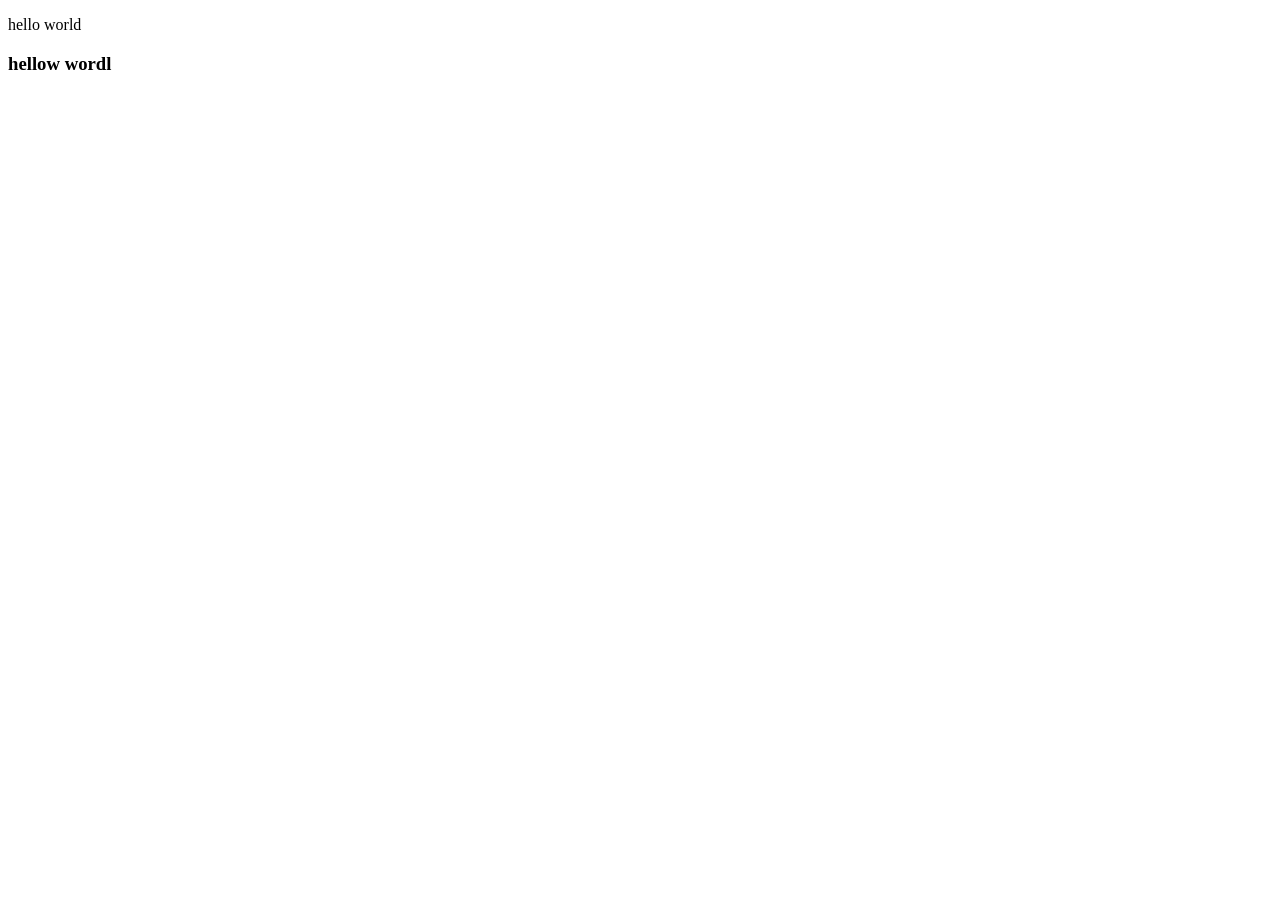
<file: index.html>
<!DOCTYPE html>
<html lang="en">
<head>
    <meta charset="UTF-8">
    <meta http-equiv="X-UA-Compatible" content="IE=edge">
    <meta name="viewport" content="width=device-width, initial-scale=1.0">
    <title>Document</title>
    <script src="./index.js"></script>
</head>
<body>
    <section><p>hello world</p></section>

    <article><h3>hellow wordl</h3></article>
</body>
</html>
</file>
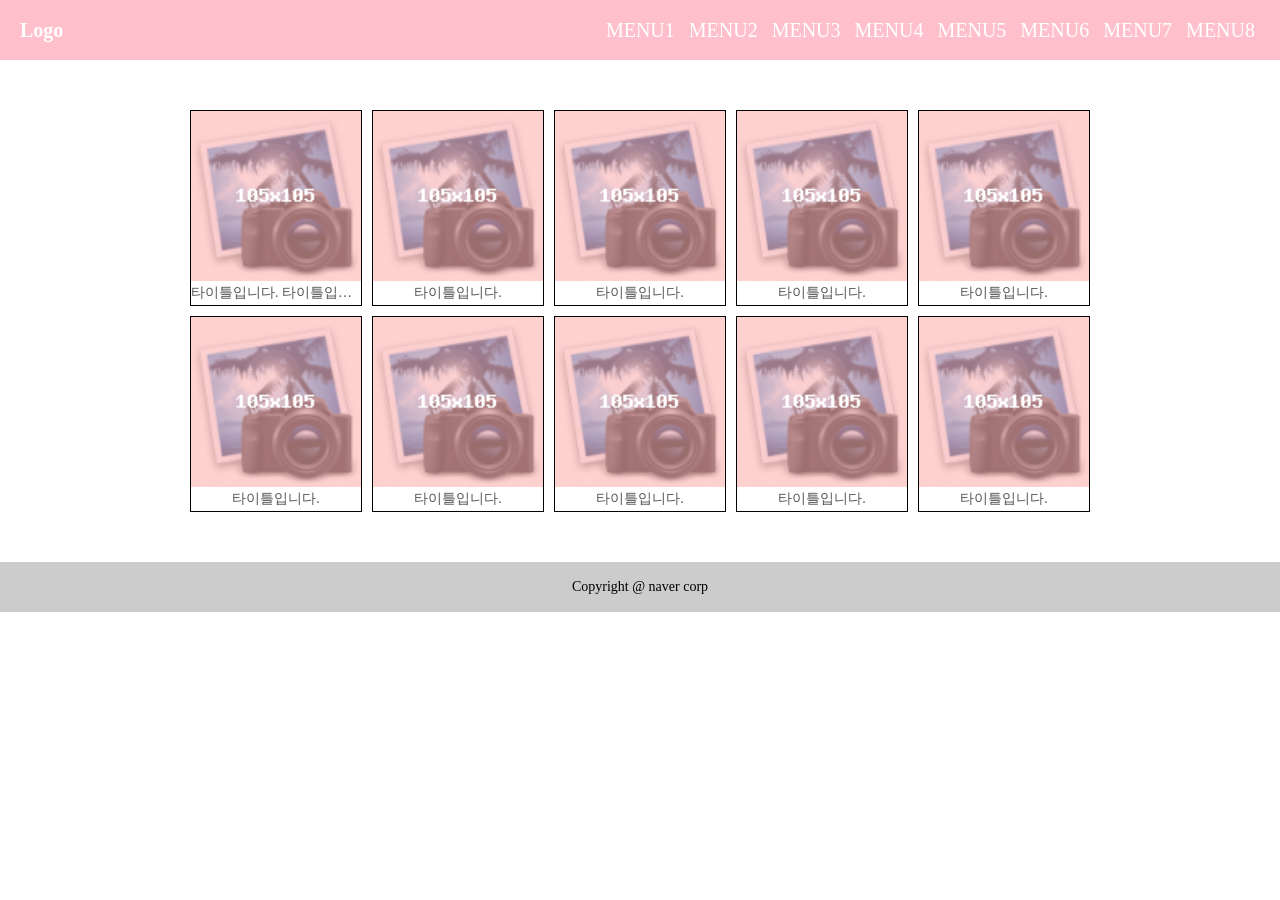
<file: pc용(기본)제작.html>
<!DOCTYPE html>
<html lang="ko">
<head>
    <meta charset="UTF-8">
    <meta http-equiv="X-UA-Compatible" content="IE=edge">
    <meta name="viewport" content="width=device-width, initial-scale=1.0">
    <!-- 모바일이나 테블릿에서도 설정한 값에 딱맞춰서 볼 수 있도록 만든 것 -->
    <title>반응형 웹</title>
    <link rel="stylesheet" href="./reset.css">
    <link rel="stylesheet" href="./responsive.css">
</head>
<body>
    <div class="wrap">
        <header>
            <a href="#" class="logo"><h1>Logo</h1></a>
            <a href="#" class="gnb_menu"><h1>gnb_menu</h1></a>
            <nav>
                <a href="#">MENU1</a>
                <a href="#">MENU2</a>
                <a href="#">MENU3</a>
                <a href="#">MENU4</a>
                <a href="#">MENU5</a>
                <a href="#">MENU6</a>
                <a href="#">MENU7</a>
                <a href="#">MENU8</a>
            </nav>
        </header>
        <section>
            <ul class="list">
                <li>
                    <a href="#" class="inner">
                        <div class="thumb">
                            <img src="thumb.png" alt="썸네일이미지">
                        </div>
                        <div class="title">
                            타이틀입니다. 타이틀입니다. 타이틀입니다. 타이틀입니다. 타이틀입니다. 타이틀입니다. 타이틀입니다. 타이틀입니다. 타이틀입니다. 타이틀입니다. 타이틀입니다.
                        </div>
                    </a>
                </li>

                <li>
                    <a href="#" class="inner">
                        <div class="thumb">
                            <img src="thumb.png" alt="썸네일이미지">
                        </div>
                        <div class="title">
                            타이틀입니다.
                        </div>
                    </a>
                </li>

                <li>
                    <a href="#" class="inner">
                        <div class="thumb">
                            <img src="thumb.png" alt="썸네일이미지">
                        </div>
                        <div class="title">
                            타이틀입니다.
                        </div>
                    </a>
                </li>

                <li>
                    <a href="#" class="inner">
                        <div class="thumb">
                            <img src="thumb.png" alt="썸네일이미지">
                        </div>
                        <div class="title">
                            타이틀입니다.
                        </div>
                    </a>
                </li>

                <li>
                    <a href="#" class="inner">
                        <div class="thumb">
                            <img src="thumb.png" alt="썸네일이미지">
                        </div>
                        <div class="title">
                            타이틀입니다.
                        </div>
                    </a>
                </li>

                <li>
                    <a href="#" class="inner">
                        <div class="thumb">
                            <img src="thumb.png" alt="썸네일이미지">
                        </div>
                        <div class="title">
                            타이틀입니다.
                        </div>
                    </a>
                </li>

                <li>
                    <a href="#" class="inner">
                        <div class="thumb">
                            <img src="thumb.png" alt="썸네일이미지">
                        </div>
                        <div class="title">
                            타이틀입니다.
                        </div>
                    </a>
                </li>

                <li>
                    <a href="#" class="inner">
                        <div class="thumb">
                            <img src="thumb.png" alt="썸네일이미지">
                        </div>
                        <div class="title">
                            타이틀입니다.
                        </div>
                    </a>
                </li>

                <li>
                    <a href="#" class="inner">
                        <div class="thumb">
                            <img src="thumb.png" alt="썸네일이미지">
                        </div>
                        <div class="title">
                            타이틀입니다.
                        </div>
                    </a>
                </li>

                <li>
                    <a href="#" class="inner">
                        <div class="thumb">
                            <img src="thumb.png" alt="썸네일이미지">
                        </div>
                        <div class="title">
                            타이틀입니다.
                        </div>
                    </a>
                </li>
            </ul>
        
        </section>

        <footer>
            Copyright @ naver corp
        </footer>
    </div>
</body>
</html>
</file>
<file: responsive.css>
@charset "UTF-8";

body {
    min-height: 700px; 
}

a {
    text-decoration: none;
}

header {
    overflow: hidden;
    background-color: pink;
    padding: 20px;
}

.logo{
    float: left;
    font-size: 20px;
    color: #fff;
}

nav {
    float: right;
}

nav a  {
    padding: 0 5px;
    font-size: 20px;
    color: #fff;
}

.gnb_menu {
    display: none;
}

footer {
    height: 50px;
    line-height: 50px;
    text-align: center;
    background-color: #ccc;
    font-size: 14px;
    color: #000;
}

section {
    overflow: hidden;
    max-width: 900px;
    margin: 50px auto;
}

.list {
    margin: -5px;
    overflow: hidden;
}

.list::after {
    content: '';
    clear: both;
    display: block;
}

.list li {
    width: 20%;
    float: left;
}

.inner {
    display: block;
    border: 1px solid #000;
    margin: 5px;
}

.thumb img {
    width: 100%;
    height: auto;
    vertical-align: top;
}



li:nth-child(5n+1) {
    margin-left: 0;
}



.title {
    overflow: hidden;
    text-overflow: ellipsis;
    white-space: nowrap;
    text-align: center;
    font-size: 14px;
    color: #555;
    padding: 5px 0;
}

/* @media screen and (조건식) {
    code.....
    스크린이 보이는 방식 모바일에서 보여지는 방식

    스크린 리더기에서 , or이 된다. 

} */





@media screen and (max-width: 700px), screen and (max-height: 700px) and (orientation: landscape){
    header {
        background-color: lightseagreen;
    }

    .logo {
        width: 100px;
        float: none;
        display: block;
        margin: 0 auto;
        font-size: 40px;
        text-align: center;


        /* 피시에서 적용한 것은 중복선언이기 때문에 쓸 필요가 없다.  
        쓸 필요가 있는 것만 쓰면 된다. */
    }

    nav {
        width: 800px;
        margin-top: 20px; 
        float: none;
        white-space: nowrap;
        margin: 0 auto;
        overflow-x: auto;
        /* 자동으로 수정되도록 하는 것 */
        overflow-y: hidden;
        /* y 쪽으로 스크롤 되는 것을 막아놓는 것 */

    }

    nav a{
        font-size: 25px;
    }

    .gnb_menu {
        display: none;
    }

    footer {
        background-color: lightcoral;
        color: #fff;
    }

    .list li {
        width: 25%;

    }

    .inner {
        margin: 4px;
        position: relative;
    }

    .list {
        margin: -4px;
    }

    .title {
        position: absolute;
        left: 0; right: 0; bottom: 0;
        padding: 10px 0;
        background-color: rgba(0,0,0,0.2);
        color: #fff;
    }

}


@media screen and (max-width: 500px), screen and (max-height: 500px) and (orientation: landscape) {
    header {
        padding: 10px 0;
    }

    body {
        min-width: 270px;
    }

    nav {
        display: none;
        position: absolute;
        top: 60px;
        left: 0;
        bottom: 0;
        z-index: 10;
        width: 200px;
        margin: 0;
        background-color: lightslategray;
    }

    nav a {
        display: block;
        padding: 20px 10px;
        font-size: 20px;
        border-bottom: 1px solid #fff;

    }
    
    .gnb_menu {
        position: absolute;
        top: 12px;
	    left: 12px;
        display: block;
        width: 40px;
        height: 35px;
        font-size: 1px;
        color: transparent;
        background: linear-gradient(#fff 50%, transparent 50%);
        background-size: 100% 10px;
    }

    section {
        margin: 0;
    }

    .list li {
        width: 100%;
    }

    .inner {
        display: table;
        table-layout: fixed;
        width: 100%;
        margin: 0;
        border: none;
        border-top: 1px solid #000;
    }

    .thumb {
        display: table-cell;
        width: 100px;
    }

    .title {
        display: table-cell;
        position: relative;
        right: auto;
        left: auto;
        bottom: auto;
        vertical-align: middle;
        background-color: #fff;
        padding: 8px;
        color: #000;
        text-overflow: inherit;
        white-space: inherit;
        text-align: left;
    }


}
</file>
